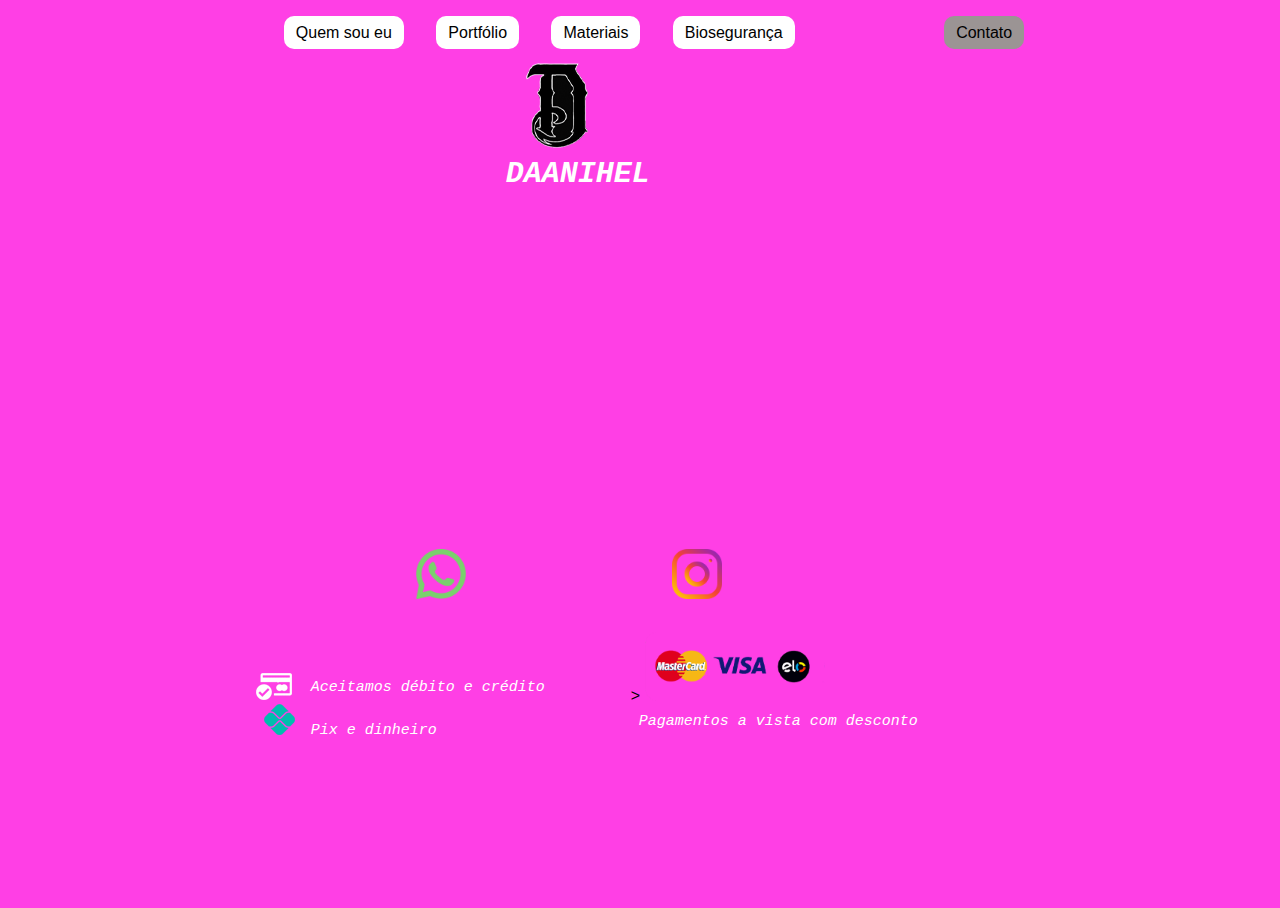
<file: index.html>
<!DOCTYPE html>
<html lang="pt-br">
<head>
    <meta charset="UTF-8">
    <meta http-equiv="X-UA-Compatible" content="IE=edge">
    <meta name="viewport" content="width=device-width, initial-scale=1.0"> 
    <link rel="stylesheet" href="style.css">
    <title>Daanihel</title>
</head>
<body>
    <!-- começo do cabeçalho-->
    <header class="menu-principal">
    <nav class="menu">
        <ul>
            <li><a href="quemsoueu.html" class="ativo" >Quem sou eu</a></li>
            <li><a href="portfolio.html" class="ativo" >Portfólio</a></li>
            <li><a href="materiais.html" class="ativo" >Materiais</a></li>
            <li><a href="bioseguranca.html" class="ativo">Biosegurança</a></li>
            <li><a href="contato.html" class="ativo" id="contato">Contato</a></li>
        </ul>
<div class="logo">
  <a href="index.html"><img src="/imagens/logo.png"></a>

</div>
<div>
<h2>DAANIHEL</h2>
<iframe  src="https://www.google.com/maps/embed?pb=!1m18!1m12!1m3!1d3679.1138447947537!2d-47.41020868523575!3d-22.761155985086063!2m3!1f0!2f0!3f0!3m2!1i1024!2i768!4f13.1!3m3!1m2!1s0x94c89c3364ae418d%3A0x53e33c811ebf1229!2sR.%20Argentina%2C%20378%20-%20Jardim%20Belo%20Horizonte%2C%20Santa%20B%C3%A1rbara%20d&#39;Oeste%20-%20SP%2C%2013450-181!5e0!3m2!1spt-BR!2sbr!4v1674491439539!5m2!1spt-BR!2sbr" width="280" height="280" style="border: 10px;" allowfullscreen="" loading="lazy" referrerpolicy="no-referrer-when-downgrade"></iframe>
</div>
<div class="redes-sociais">
<ul>
    <li>
    <a href="https://api.whatsapp.com/send?phone=5519994412860&fbclid=PAAaZhRJT6BwdZ5bT99kfirR_0fhjNH9xlZMsoIGKzUdw3mrQseFQLCteY6Jk" target="_blank">
      <img src="/imagens/zap.png" width="50px" alt="logo whatsapp">
    </a></li>

    <li>
    <a href="https://www.instagram.com/daanihell.ttt/" target="_blank">
      <img src="/imagens/insta.png" width="50px" alt="logo instagram">
    </a></li>
</ul>
</div>
<div class="pagamentos">
<ul>
    <li>
        <img src="/imagens/cartao.png" alt="logo cartao">
        <p>Aceitamos débito e crédito</p>
        <img class="pixx" src="/imagens/pix.png" alt="logo pix">
        <p>Pix e dinheiro</p> </li>
    </ul>
</div>
<div class="marcas">
    <ul>
    <li>>
        <img src="/imagens/marca-cartao.png" width="180px" alt="marcas cartao">
        <p>Pagamentos a vista com desconto</p>
     </li>
    </ul>
   </div>

</ul>
</header> 
<!-- Fim do cabeçalho-->

</body>
</html>

<!--
  1- Definição do escopo de seu projeto?
   R: houve a finalização da primeira página do site, ja as outras ainda estão em andamento

  2- Como está o andamento do seu projeeto?
  R: finalizamos a primeira parte e estamos começando a editar a segunda parte faltando pouco para sua finalização, pretendemos dar inicio na terceira em breve

  3- Definição das "atividades" como é que estão?
  R: Teve inicio durante as aulas demos continuedade em casa e durante as aulas fazemos alguns ajustes

 4- Prazo e cronograma das atividades?
 R: Não temos um prazo definido mas está tudo correndo como planejado
-->
</file>
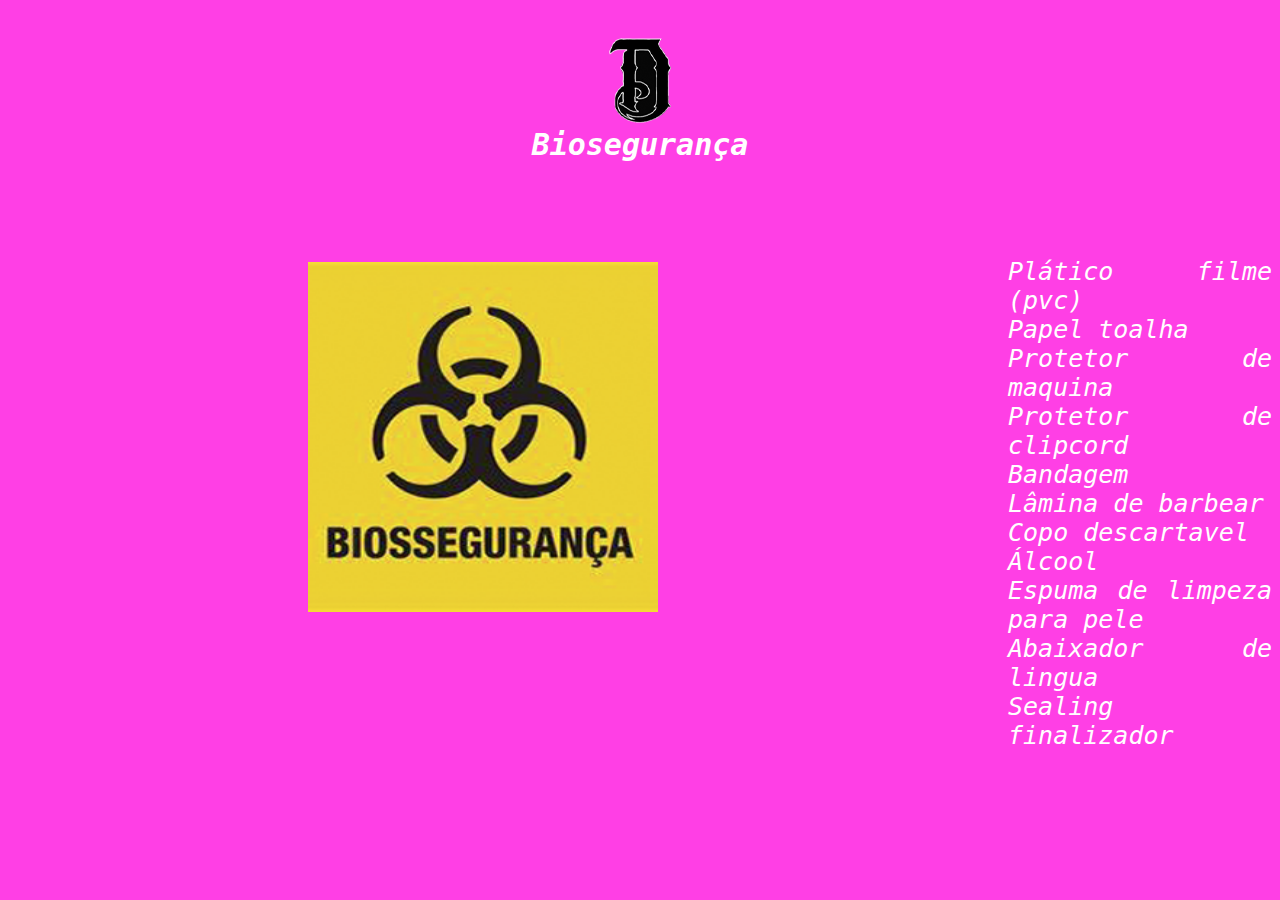
<file: bioseguranca.html>
<!DOCTYPE html>
<html lang="pt-br">
<head>
    <meta charset="UTF-8">
    <meta http-equiv="X-UA-Compatible" content="IE=edge">
    <meta name="viewport" content="width=device-width, initial-scale=1.0"> 
    <link rel="stylesheet" href="style.css">
    <title>Biosegurança</title>
</head>
<body>
    <main class="materiais">
        <div class="grid-container2"> 
          <div class="titulo2">
            <div>
             <a href="index.html"><img class="dani" src="/imagens/logo.png"></a>
            </div>
            <h2>Biosegurança</h2>
          </div>
            <div id="luva-img">
              <img  class="bio" src="/imagens/bio.png" width="350px" height="350px" alt="image">
            </div>
            <div>
             <ul> 
                <li class="lista">
                <p class="text2">Plático filme (pvc) <br>
                    Papel toalha<br>
                    Protetor de maquina<br>
                    Protetor de clipcord<br>
                    Bandagem<br>
                    Lâmina de barbear<br>
                    Copo descartavel<br>
                    Álcool<br>
                    Espuma de limpeza para pele<br>
                    Abaixador de lingua<br>
                    Sealing finalizador<br>
                 </li>
            </ul>
            </div>
          </div>
        </main>
</file>
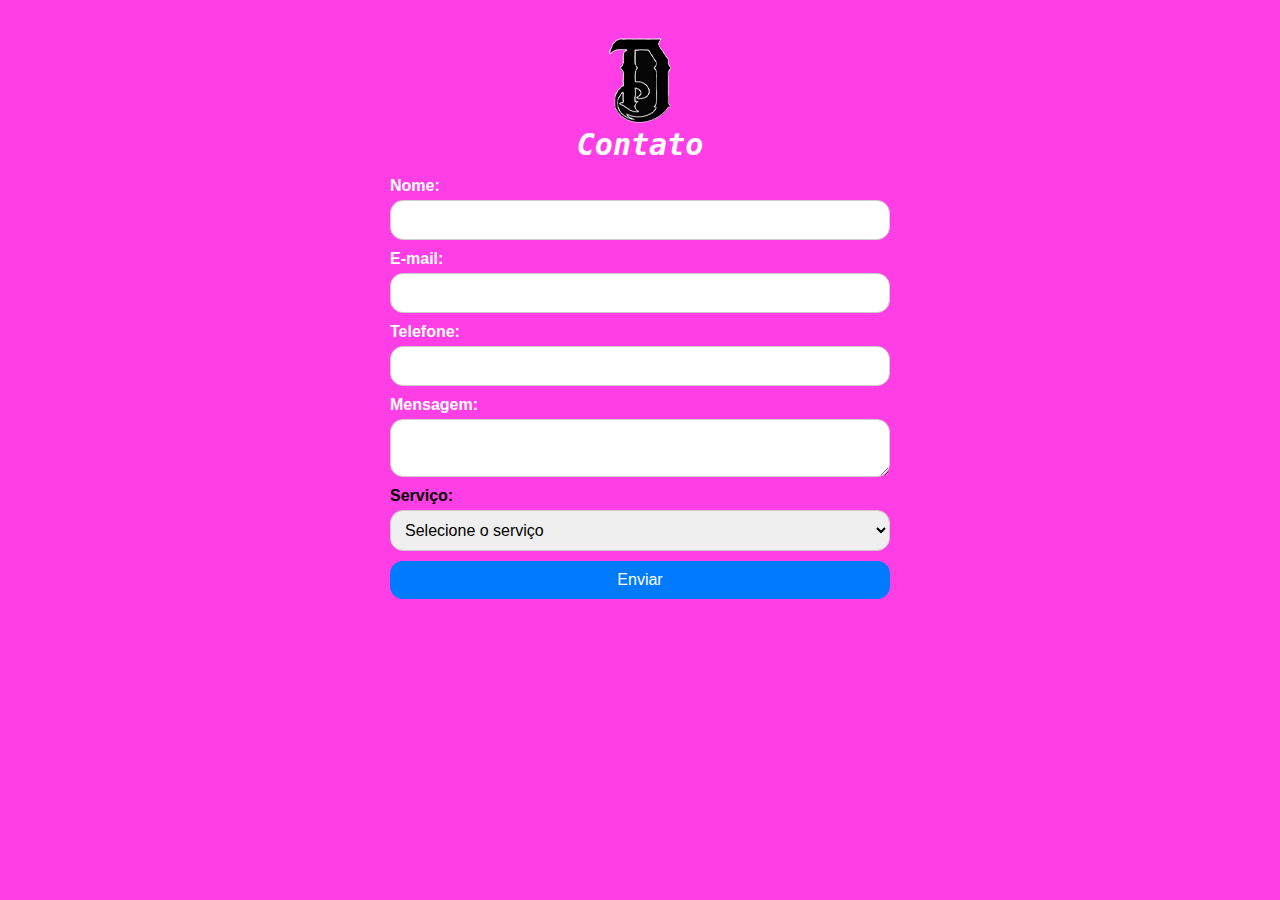
<file: contato.html>
<!DOCTYPE html>
<html lang="pt-br">
<head>
    <meta charset="UTF-8">
    <meta http-equiv="X-UA-Compatible" content="IE=edge">
    <meta name="viewport" content="width=device-width, initial-scale=1.0"> 
    <link rel="stylesheet" href="style.css">
    <title>Contato</title>
</head><div class="grid-container2"> 
    <div class="titulo2">
      <div>
       <a href="index.html"><img class="dani" src="/imagens/logo.png"></a>
      </div>
      <h2>Contato</h2>
    </div>
      <div>
<form action="enviar-email.php" method="post">
    <label for="nome" class="subtitulo">Nome:</label>
    <input type="text" id="nome" name="nome" required>
  
    <label for="email" class="subtitulo">E-mail:</label>
    <input type="email" id="email" name="email" required>
  
    <label for="telefone" class="subtitulo">Telefone:</label>
    <input type="tel" id="telefone" name="telefone" required>
  
    <label for="mensagem" class="subtitulo">Mensagem:</label>
    <textarea id="mensagem" name="mensagem" required></textarea>

    <label for="servico">Serviço:</label>
  <select id="servico" name="servico" required>
    <option value="" disabled selected>Selecione o serviço</option>
    <option value="piercing">Piercing</option>
    <option value="tattoo">Tattoo</option>
    <option value="ambos">Piercing e Tattoo</option>
  </select>
  
    <button type="submit">Enviar</button>
  </form>
<body>
</file>
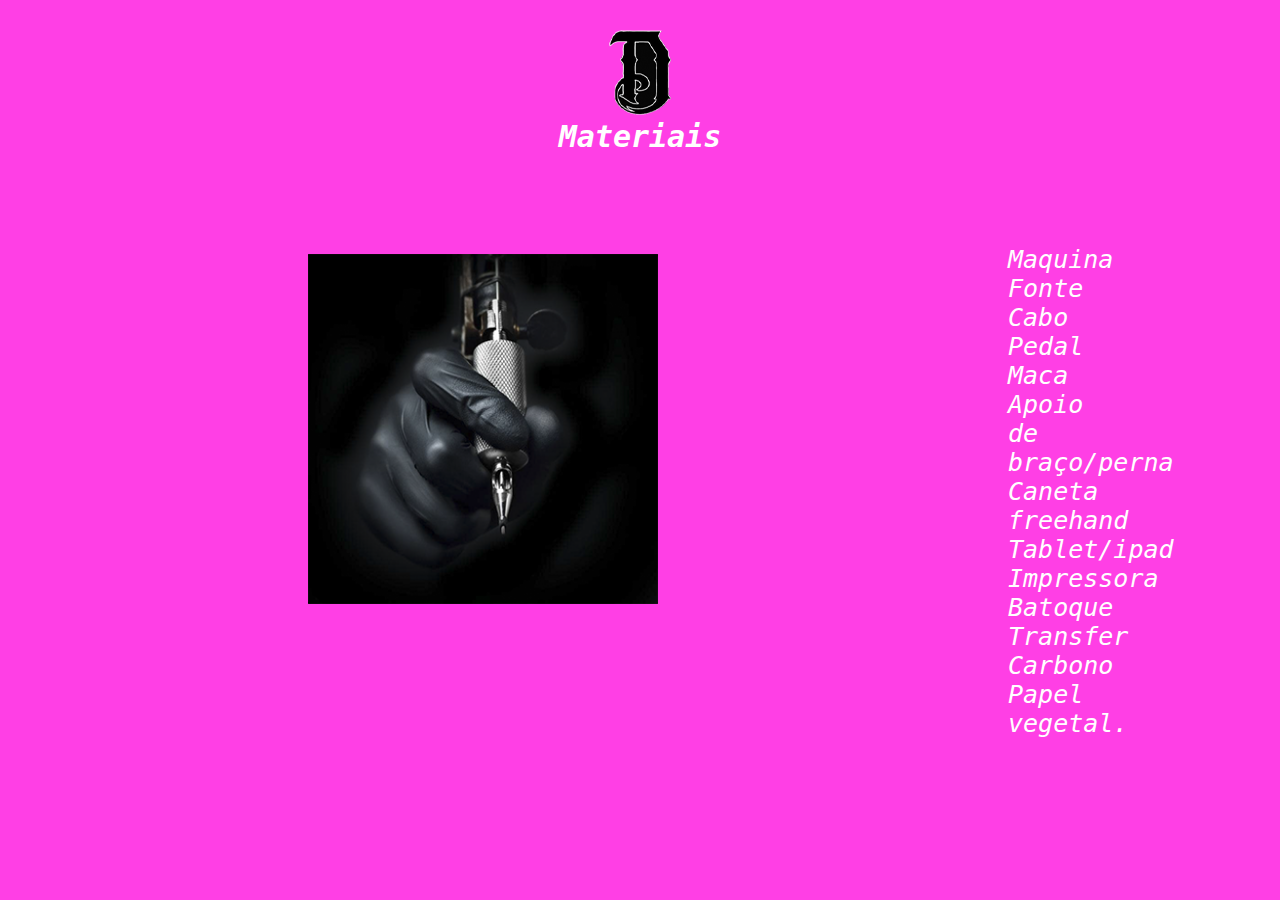
<file: materiais.html>
<!DOCTYPE html>
<html lang="pt-br">

<head>
  <meta charset="UTF-8">
  <meta http-equiv="X-UA-Compatible" content="IE=edge">
  <meta name="viewport" content="width=device-width, initial-scale=1.0">
  <link rel="stylesheet" href="style.css">
  <title>Materiais</title>
</head>
<main class="materiais">

  <div class="titulo2">
    <div class="grid-container2">
      <div><a href="index.html"><img class="dani" src="/imagens/logo.png"></a></div>
      <h2>Materiais</h2>
    </div>
    <div class="luva-img">
      <img src="/imagens/luva.png" width="350px" height="350px" alt="image">
    </div>
    <div>
      <ul>
        <li class="lista">
          <p class="text2">Maquina<br>
            Fonte <br>
            Cabo<br>
            Pedal <br>
            Maca Apoio de braço/perna <br>
            Caneta freehand<br>
            Tablet/ipad<br>
            Impressora<br>
            Batoque<br>
            Transfer<br>
            Carbono <br>
            Papel vegetal.</p>
        </li>
      </ul>
    </div>
  </div>
</main>
</file>
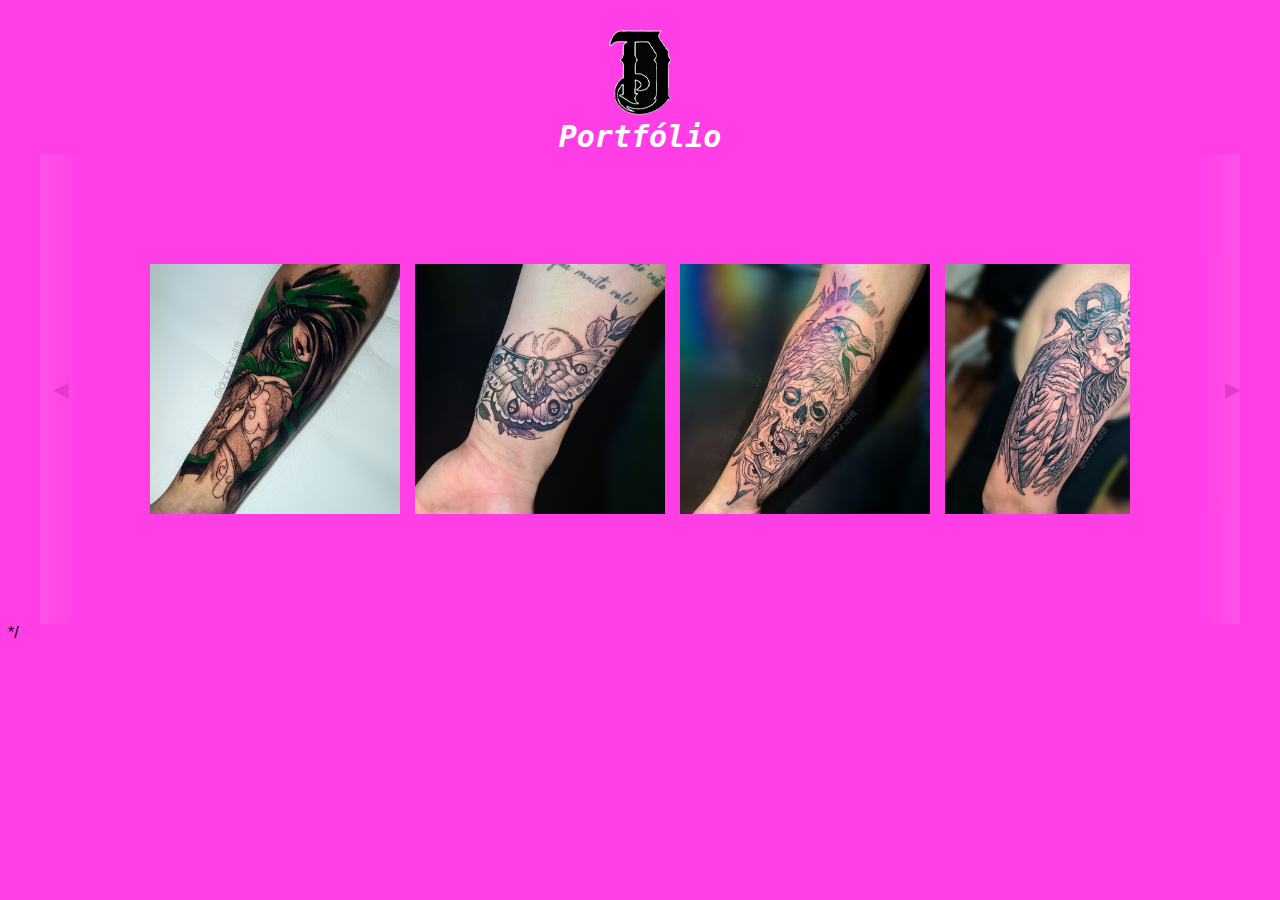
<file: portfolio.html>
<!DOCTYPE html>
<html lang="pt-br">
<head>
  <body>
    <meta charset="UTF-8">
    <meta http-equiv="X-UA-Compatible" content="IE=edge">
    <meta name="viewport" content="width=device-width, initial-scale=1.0"> 
    <link rel="stylesheet" href="style.css">
    <title>Daanihel</title>
</head>
<div class="titulo2" >
  <a href="index.html"><img class="dani" src="/imagens/logo.png"></a>
  <h2>Portfólio</h2>
 </div>

<div class="container">
  <button class="arrow-left control" aria-label="Previous image">◀</button>
  <button class="arrow-right control" aria-label="Next Image">▶</button>
  <div class="gallery-wrapper">
    <div class="gallery">
      <img src="/imagens/IMG-20221116-WA0033.jpg" alt="Primeira tatuagem" class="item current-item">
      <img src="/imagens/IMG-20221116-WA0034.jpg" alt="Animal Image" class="item current-item">
      <img src="imagens/IMG-20221116-WA0035.jpg" alt="Street Image" class="item current-item">
      <img src="/imagens/IMG-20221116-WA0036.jpg" alt="Zoo Image" class="item current-item">
      <img src="/imagens/IMG-20221116-WA0037.jpg" alt="Model Image" class="item current-item">
      <img src="/imagens/IMG-20221116-WA0043.jpg" alt="Model Image" class="item current-item">
      <img src="/imagens/IMG-20221116-WA0044.jpg" alt="Model Image" class="item current-item">
      <img src="/imagens/IMG-20221116-WA0045.jpg" alt="Model Image" class="item current-item">
      <img src="/imagens/IMG-20221116-WA0046.jpg" alt="Model Image" class="item current-item">
      <img src="/imagens/IMG-20221116-WA0047.jpg" alt="Model Image" class="item current-item">
      <img src="/imagens/IMG-20221116-WA0048.jpg" alt="Model Image" class="item current-item">
      <img src="/imagens/IMG-20221116-WA0049.jpg" alt="Model Image" class="item current-item">
      <img src="/imagens/IMG-20221116-WA0050.jpg" alt="Model Image" class="item current-item">
    </div>
  </div>
</div>
<script src="app.js"></script>
</body>
</html>*/
</file>
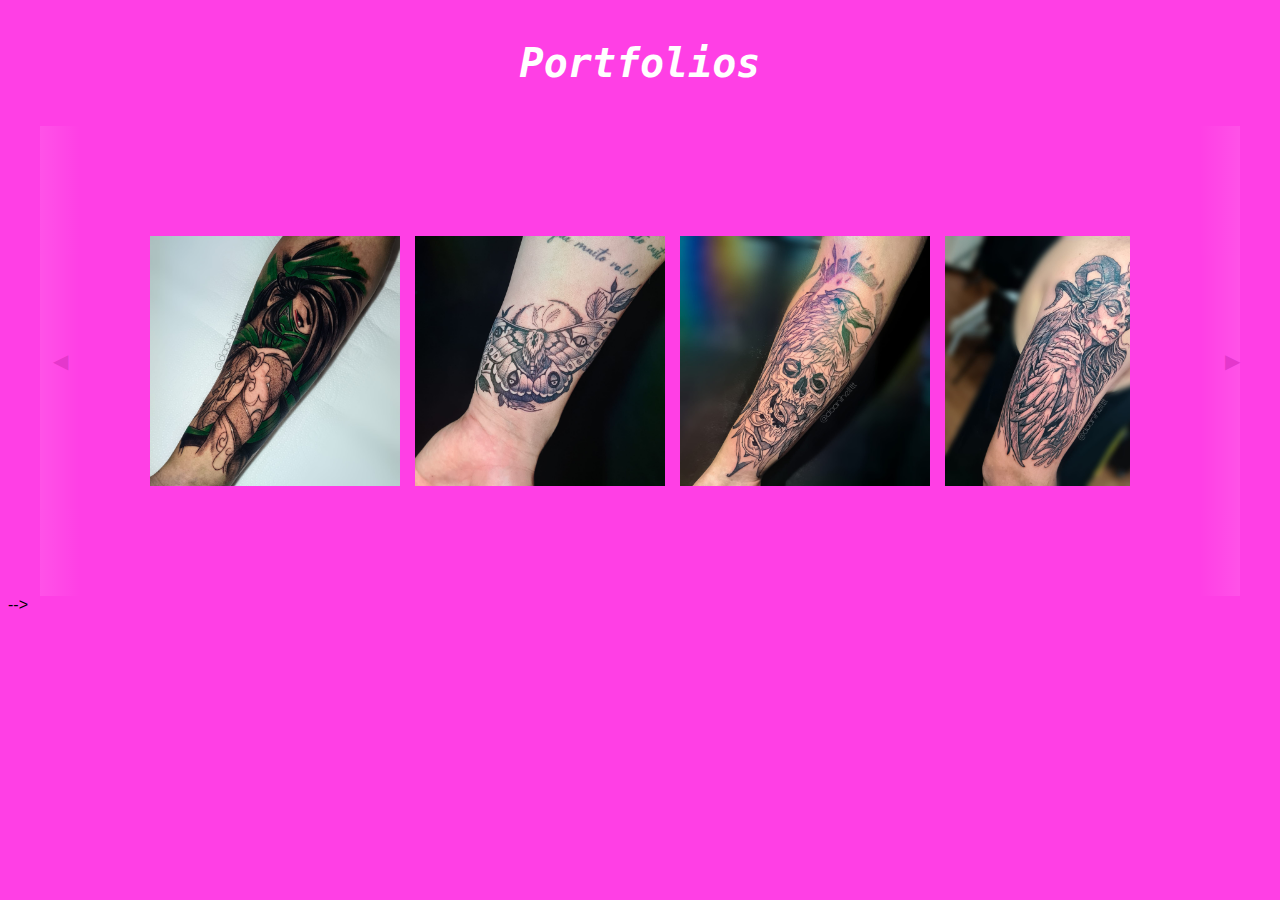
<file: portifolio.html>
<!DOCTYPE html>
<html lang="pt-br">
<head>
    <meta charset="UTF-8">
    <meta http-equiv="X-UA-Compatible" content="IE=edge">
    <meta name="viewport" content="width=device-width, initial-scale=1.0"> 
    <link rel="stylesheet" href="style.css">
    <title>Daanihel</title>
</head>
<body>
    <!-- começo portfolios-->
    <main class="css123">
         <h1>Portfolios</h1>
<div class="container">
  <button class="arrow-left control" aria-label="Previous image">◀</button>
  <button class="arrow-right control" aria-label="Next Image">▶</button>
  <div class="gallery-wrapper">
    <div class="gallery">
      <img src="/imagens/IMG-20221116-WA0033.jpg" alt="Tatto" class="item current-item">
      <img src="/imagens/IMG-20221116-WA0034.jpg" alt="Tatto" class="item current-item">
      <img src="/imagens/IMG-20221116-WA0035.jpg" alt="Tatto" class="item current-item">
      <img src="/imagens/IMG-20221116-WA0036.jpg" alt="Tatto" class="item current-item">
      <img src="/imagens/IMG-20221116-WA0037.jpg" alt="Tatto" class="item current-item">
      <img src="/imagens/IMG-20221116-WA0043.jpg" alt="Tatto" class="item current-item">
      <img src="/imagens/IMG-20221116-WA0044.jpg" alt="Tatto" class="item current-item">
      <img src="/imagens/IMG-20221116-WA0045.jpg" alt="Tatto" class="item current-item">
      <img src="/imagens/IMG-20221116-WA0046.jpg" alt="Tatto" class="item current-item">
      <img src="/imagens/IMG-20221116-WA0047.jpg" alt="Tatto" class="item current-item">
      <img src="/imagens/IMG-20221116-WA0048.jpg" alt="Tatto" class="item current-item">
      <img src="/imagens/IMG-20221116-WA0049.jpg" alt="Tatto" class="item current-item">
      <img src="/imagens/IMG-20221116-WA0050.jpg" alt="Tatto" class="item current-item">
    </div>
  </div>
</div>
<script src="app.js"></script>
</main> -->
<!--fim portfolios

</body>
</html>
</file>
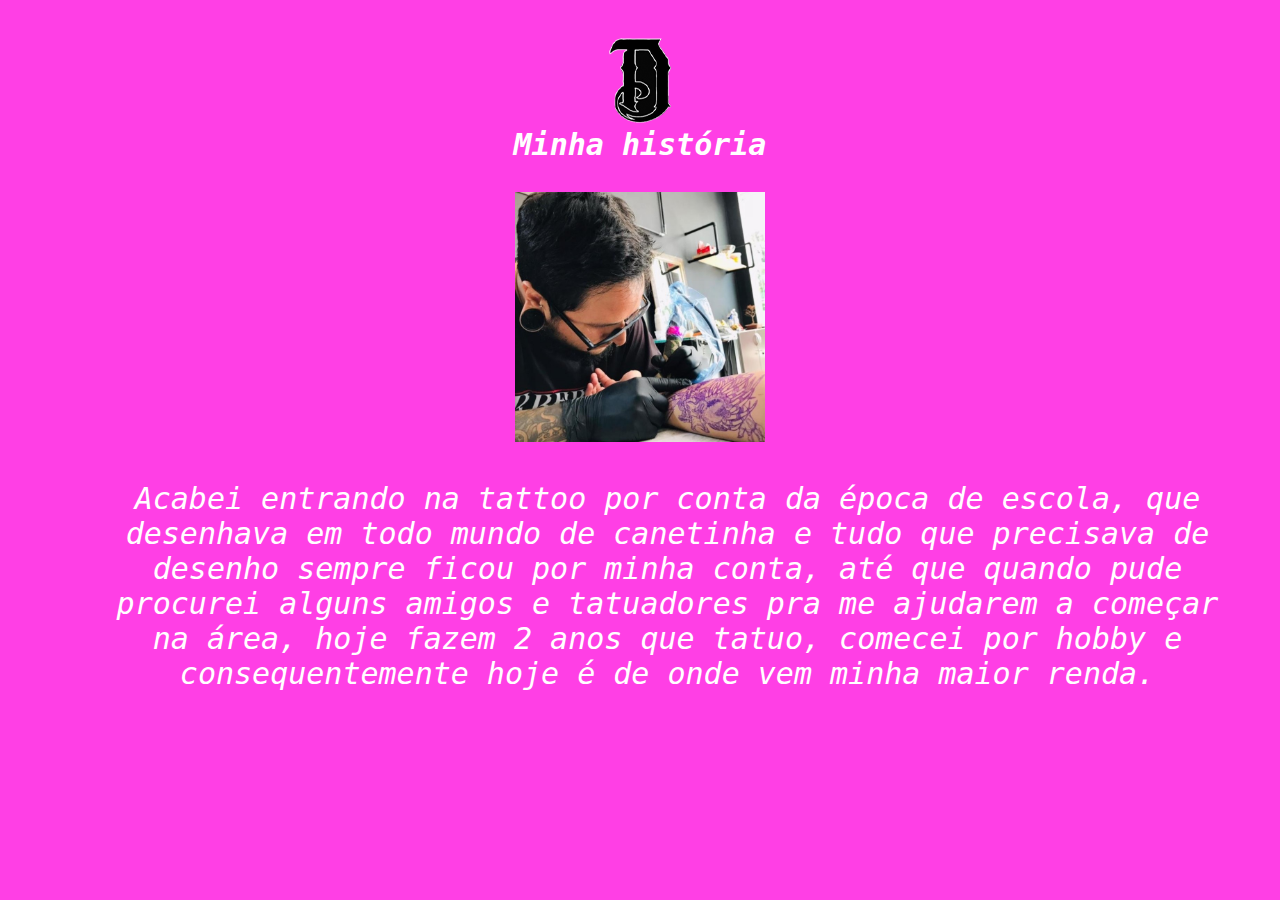
<file: quemsoueu.html>
<!DOCTYPE html>
<html lang="pt-br">
<head>
    <meta charset="UTF-8">
    <meta http-equiv="X-UA-Compatible" content="IE=edge">
    <meta name="viewport" content="width=device-width, initial-scale=1.0"> 
    <link rel="stylesheet" href="style.css">
    <title>Minha historia</title>
</head>



<main class="historia">
    <div class="grid-container">
      <div class="titulo">
        <div><a href="index.html"><img class = "dani"src="/imagens/logo.png"></a></div>

        <h2>Minha história</h2>
      </div>
        <div class="grid-item">
          <img src="/imagens/foto69.jpg" width="250px" height="250px" alt="image">
        </div>
        <div class="grid-item">
          <p class="text">Acabei entrando na tattoo por conta da época de escola,
            que desenhava em todo mundo de canetinha 
            e tudo que precisava de desenho sempre ficou 
           por minha conta, até que quando pude procurei 
            alguns amigos e tatuadores pra me ajudarem 
           a começar na área, hoje fazem 2 anos que tatuo, 
            comecei por hobby e consequentemente 
           hoje é de onde vem minha maior renda.</p>
        </div>
      </div>
    </main>
</file>
<file: style.css>
*{
    margin: 2;
    padding: 0;
    box-sizing: border-box;
    font-family: Arial, Helvetica, sans-serif;
}
html{
  height: 100%;
}
body{
    display:block;
   background:rgba(255, 0, 221, 0.753);
    background-repeat: no-repeat;
    background-position: center center;
    

  }

/* começo do cabecalho*/
.logo{
    margin: 5px;
    padding-left: 250px;
}
a{
    text-decoration: none;
}
header{
    width: 100%;
     height: 100vh;
     background-position:top;
     background-size:cover;}
.menu{
        margin: auto;
        position:relative;
        width: 100%;
        display:grid;
        align-items: center;
        justify-content: space-around;
}
.menu ul li{
    display: inline-block;
    margin-left: 25px;
}
.menu .ativo, nav .menu a:hover{
    color: black;
    background-color: white;
}
.menu a{
        color: white;
        margin-left: 3px;
        padding: 8px 12px;
        border-radius: 10px;
        transition: 200ms;
}
h2{
    margin: auto;
    color: white;
    padding-left: 250px;
    font-family:monospace;
    font-style: italic;
    font-size: 30px;
}   
.redes-sociais ul li{
    display: inline-flex;
    padding: 30px;
    margin-left: 115px;
}

.pagamentos img{
    margin: auto;
    display: inline-flex;
}
p{
    margin: auto;
    margin-left: 55px;
    margin-top:-25px;
    color: white;
    font-family:monospace;
    font-style: italic;
    font-size: 15px;
}
.pagamentos ul li{
    margin: auto;

}
.pixx{
    padding: 8px;
}
.cartao p{
    margin: 8px;
}
.marcas{
    display: flex;
    margin-left: 350px;
    margin-top: -140px;
}
.marcas p {
    margin: 8px;
}
iframe{
  margin-left: 170px;
  margin-top: 20px;
}

/*fim do cabeçalho*/

/* começo minha historia*/
.historia{
    display:flex;
    flex-direction:column-reverse;
}
.titulo{
  text-align: center;
  margin-right: 250px;
  margin-top: 30px;
  font-family: monospace;
}
.dani{
  margin-left: 250px;
}
.grid-container {
    display: grid;
    grid-template-columns: repeat(2, -1fr);
  }
  .grid-item {
    padding: 30px;
    margin: auto;
  }
  .text{
    text-align:center;
    font-size: 30px;
  }
  /*fim da minha historia*/
h1{
    margin: auto;
    margin-left: 55px;
    margin-top:-25px;
    color: white;
    font-family:monospace;
    font-style: italic;
    font-size: 15px;
}

carrosel

 * {
  margin: 0;
  padding: 0;
  box-sizing: border-box;
}

h1 {
  text-align: center;
  margin: 1em 0;
  font-family:monospace;
  font-size: 40px;
}

.container {
  position: relative;
  padding: 110px;
  max-width: 1200px;
  margin: 0 auto;
}

.gallery-wrapper {
  overflow-x: auto;
}

.arrow-left,
.arrow-right {
  position: absolute;
  top: 0;
  left: 0;
  right: auto;
  bottom: 0;
  font-size: 20px;
  line-height: 250px;
  width: 40px;
  color: rgb(0, 0, 0);
  transition: all 600ms ease-in-out;
  background: linear-gradient(to left, transparent 0%, rgb(255, 255, 255));
  opacity: 0.1;
  cursor: pointer;
  border: none;
}

.arrow-left:hover,
.arrow-right:hover {
  opacity: 1;
}

.arrow-right {
  right: 0;
  left: auto;
  text-align: right;
  background: linear-gradient(to right, transparent 0%, rgb(255, 255, 255));
}

.gallery {
  display: flex;
  flex-flow: row nowrap;
  gap: 15px;
}

.item {
  width: 250px;
  height: 250px;
  flex-shrink: 0;
  transition: all 600ms ease-in-out;
  opacity: 0.5;
}

.current-item {
  opacity: 1;
}

.gallery-wrapper::-webkit-scrollbar {
  display: none;
}


  /*fim do carrosel*/

  /*começo de materiais /* começo biosegurança*/

#luva-img{
  margin-left: 150px;
  padding: 150px;
}

.logo2{
  margin-right:330px;}

.titulo2{
  text-align: center;
    margin-top: 30px;
    margin-right: 250px;
  font-family: monospace;
}

.grid-container2 {
    display: grid;
    grid-template-columns: repeat(2, -1fr);
  }
  .text2{
    text-align:justify;
    font-size: 25px;
    margin-left: 1000px;
    margin-top: -525px;  
  }
.luva-img{
  display:grid;
  margin-left: 150px;
  padding: 150px;
  margin-top: -50px;
}
.bio{
  margin-top: -50px;
}
 #contato{
  background: rgb(155, 148, 148);
  margin-left: 120px;

 }
/*comeco contato*/
.subtitulo{
  color: #fff;
}
 form {
  max-width: 500px;
  margin: 15px auto;
}

label {
  display: block;
  margin-bottom: 5px;
  font-weight: bold;
}

input, select,textarea {
  display: block;
  width: 100%;
  margin-bottom: 10px;
  padding: 10px;
  border: 1px solid #ccc;
  border-radius: 13px;
  font-size: 16px;
  
}
select option[disabled]:first-child {
  display: none;
}

button[type="submit"] {
  display: block;
  width: 100%;
  padding: 10px;
  background-color: #007bff;
  color: #fff;
  border: none;
  border-radius: 13px;
  font-size: 16px;
  cursor: pointer;
}

button[type="submit"]:hover {
  background-color: #0069d9;
}
</file>
